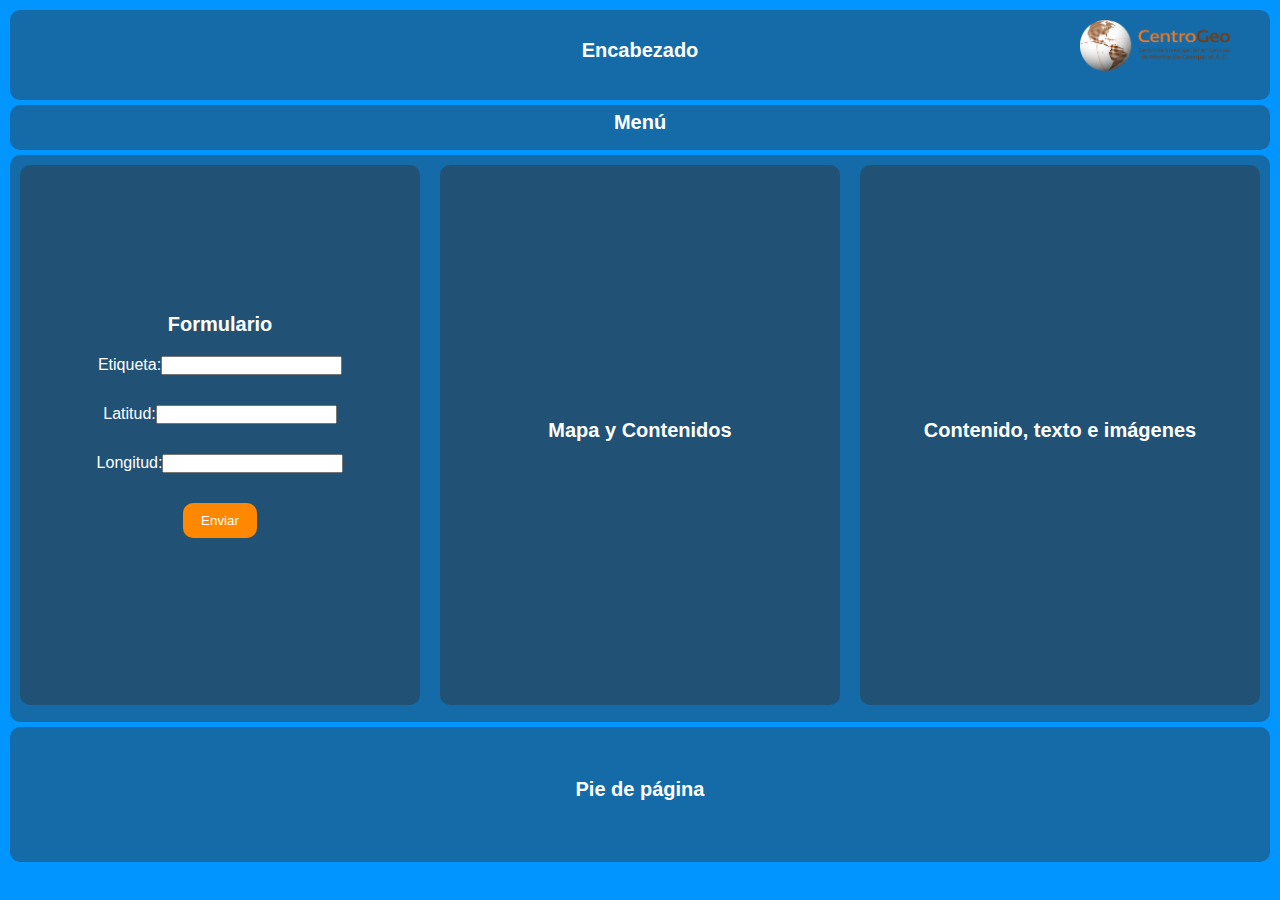
<file: tareas/tarea1/index.html>
<!DOCTYPE html>
<html lang="en">

<head>
    <meta charset="UTF-8">
    <meta name="viewport" content="width=device-width, initial-scale=1.0">
    <title>CentroGeo. Maestria en CIG. GeoWeb. Tarea 1. Uriel Mendoza y Raul Sánchez</title>
    <link rel="stylesheet" href="./style.css">
</head>

<body class="pagina">

    <header class="encabezado">
        <h1>Encabezado</h1>
        <!-- H. Insertar una imagen y agregar una clase-->
        <a class="encabezado-logo">
            <img src="./assets/logos/CentroGeo_Logo-H.png" alt="CentroGeo">
        </a>
    </header>

    <div class="menu">
        <h1>Menú</h1>
    </div>

    <div class="contenido">
        <div class="contenido-formulario">

            <br>
            <!-- I. Agregar un formulario con todas las etiquetas html de formulario y crear estilos para cada elemento.-->
            <form action="">
                <h1>Formulario</h1>
                <div>
                    <label for="nombre">Etiqueta:</label>
                    <input type="text" id="etiqueta" name="etiqueta" required>
                </div>
                <div>
                    <label for="apellido">Latitud:</label>
                    <input type="text" id="latitud" name="latitud" required>
                </div>
                <div>
                    <label for="email">Longitud:</label>
                    <input type="text" id="longitud" name="longitud" required>
                </div>
                <div>
                    <button type="submit">Enviar</button>
                </div>
            </form>
            
        </div>
        <div class="contenido-mapa">
            <h1>Mapa y Contenidos</h1>
        </div>
        <div class="contenido-texto">
            <h1>Contenido, texto e imágenes</h1>
        </div>
    </div>

    <footer class="pie-pagina">
        <h1>Pie de página</h1>
    </footer>

</body>

</html>
</file>
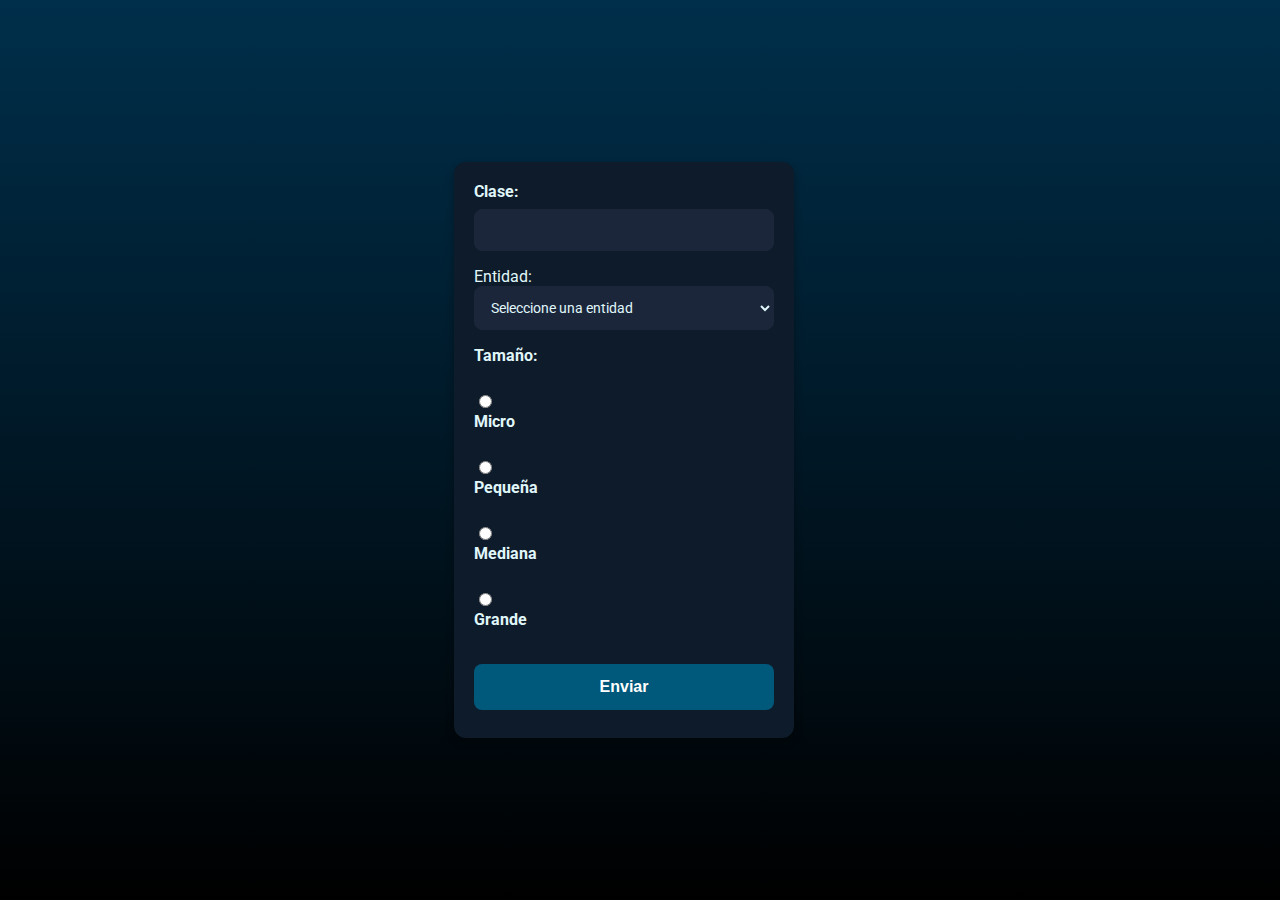
<file: tareas/tarea3/index_ajax_get.html>
<!DOCTYPE HTML>
<html>
<head>
    <title>GeoWeb: Taller GET y POST</title>
    <meta charset="utf-8" />
    <link rel="icon" href="data:," />
    <meta name="description" content="Intro a los metodos de formulario" />
    <meta name="keywords" content="html, geoweb, desarrollo web"/>
    <meta name="author" content="Grupo de Geoweb CIG 2023" />
    <meta name="copyright" content="CentroGeo 2024" />
    <meta name="robots" content="index,follow" />
    <meta http-equiv="cache-control" content="no-cache"/>
    <meta name="viewport" content="width=device-width, initial-scale=1.0"/>
    <script src="https://code.jquery.com/jquery-3.7.1.js"></script>

    <!--Link al CSS-->
    <link rel="stylesheet" href="./css/style.css">
    <!--Link al JS-->
    <script src="./js/main_ajax_get.js"></script>

</head>
<body>
    <form action="#" method="get" id="envio_get">
        <label for="clase">Clase:</label>
        <input type="text" id="clase" name="clase" value=""><br>
        Entidad:
        <select name="entidad" id="entidad">
            <option value="" selected disabled>Seleccione una entidad</option>
            <option value="AGS">AGUASCALIENTES</option>
            <option value="BC">BAJA CALIFORNIA</option>
            <option value="BCS">BAJA CALIFORNIA SUR</option>
            <option value="CAM">CAMPECHE</option>
            <option value="CHIS">CHIAPAS</option>
            <option value="CHIH">CHIHUAHUA</option>
            <option value="COAH">COAHUILA</option>
            <option value="COL">COLIMA</option>
            <option value="DF">CIUDAD DE MÉXICO</option>
            <option value="DGO">DURANGO</option>
            <option value="GTO">GUANAJUATO</option>
            <option value="GRO">GUERRERO</option>
            <option value="HGO">HIDALGO</option>
            <option value="JAL">JALISCO</option>
            <option value="MEX">ESTADO DE MÉXICO</option>
            <option value="MICH">MICHOACÁN</option>
            <option value="MOR">MORELOS</option>
            <option value="NAY">NAYARIT</option>
            <option value="NL">NUEVO LEÓN</option>
            <option value="OAX">OAXACA</option>
            <option value="PUE">PUEBLA</option>
            <option value="QRO">QUERÉTARO</option>
            <option value="QROO">QUINTANA ROO</option>
            <option value="SLP">SAN LUIS POTOSÍ</option>
            <option value="SIN">SINALOA</option>
            <option value="SON">SONORA</option>
            <option value="TAB">TABASCO</option>
            <option value="TAM">TAMAULIPAS</option>
            <option value="TLAX">TLAXCALA</option>
            <option value="VER">VERACRUZ</option>
            <option value="YUC">YUCATÁN</option>
            <option value="ZAC">ZACATECAS</option>
        </select><br>
        <label for="tamanio">Tamaño:</label><br>
        <input type="radio" id="micro" name="tamanio" value="MICRO">
        <label for="micro">Micro</label><br>
        <input type="radio" id="pequena" name="tamanio" value="PEQUEÑA">
        <label for="pequena">Pequeña</label><br>
        <input type="radio" id="mediana" name="tamanio" value="MEDIANA">
        <label for="mediana">Mediana</label><br>
        <input type="radio" id="grande" name="tamanio" value="GRANDE">
        <label for="grande">Grande</label><br>
        <input id="submit" type="submit" value="Enviar">
    </form>
<span id="contenido" class="contenido"></span>
</body>
</html>
</file>
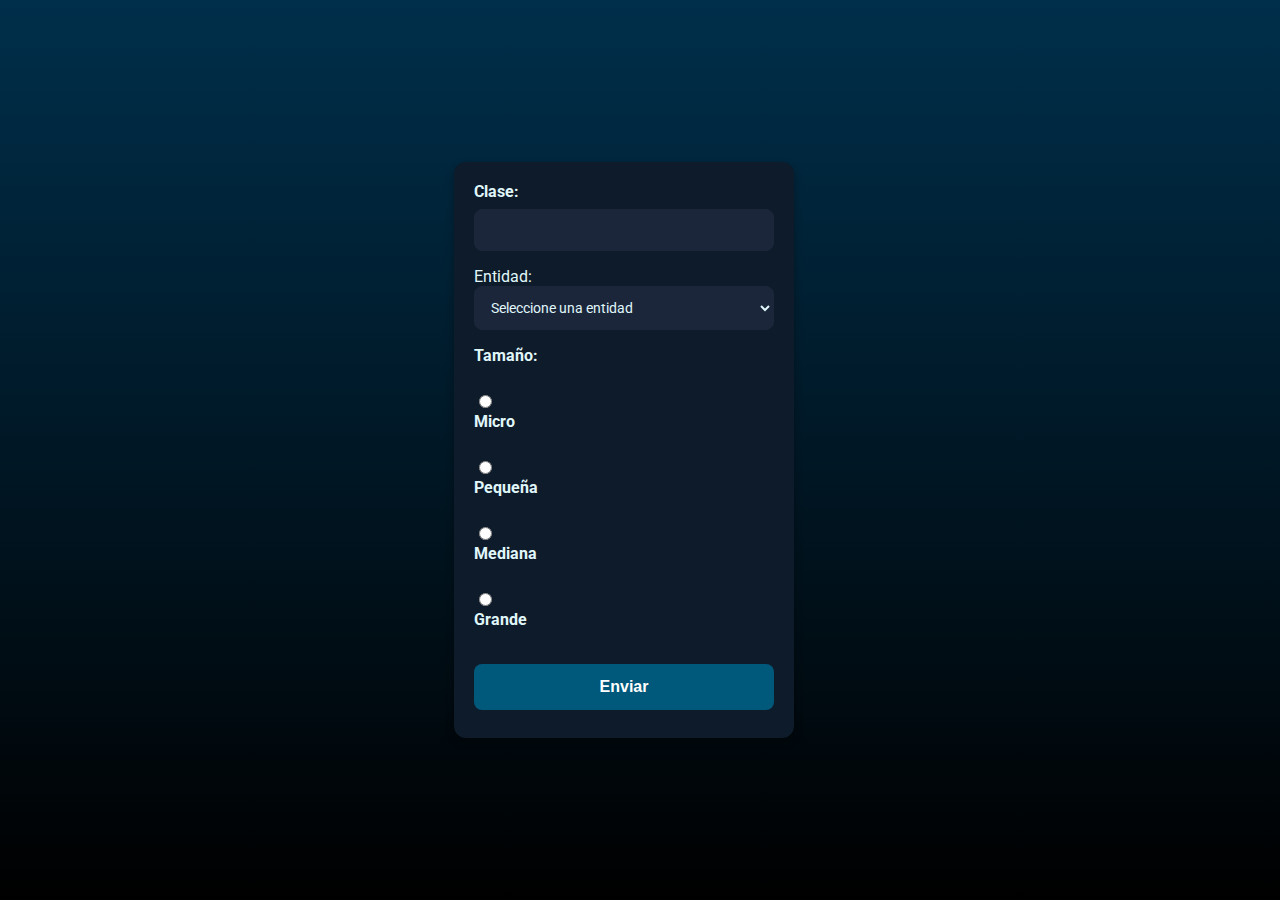
<file: tareas/tarea3/index_ajax_post.html>
<!DOCTYPE HTML>
<html>
<head>
    <title>GeoWeb: Taller GET y POST</title>
    <meta charset="utf-8" />
    <link rel="icon" href="data:," />
    <meta name="description" content="Intro a los metodos de formulario" />
    <meta name="keywords" content="html, geoweb, desarrollo web"/>
    <meta name="author" content="Grupo de Geoweb CIG 2023" />
    <meta name="copyright" content="CentroGeo 2024" />
    <meta name="robots" content="index,follow" />
    <meta http-equiv="cache-control" content="no-cache"/>
    <meta name="viewport" content="width=device-width, initial-scale=1.0"/>
    <script src="https://code.jquery.com/jquery-3.7.1.js"></script>

    <!--Link al CSS-->
    <link rel="stylesheet" href="./css/style.css">
    <!--Link al JS-->
    <script src="./js/main_ajax_post.js"></script>

</head>
<body>
    <form action="#" method="post" id="envio_post">
        <label for="clase">Clase:</label>
        <input type="text" id="clase" name="clase" value=""><br>
        Entidad:
        <select name="entidad" id="entidad">
            <option value="" selected disabled>Seleccione una entidad</option>
            <option value="AGS">AGUASCALIENTES</option>
            <option value="BC">BAJA CALIFORNIA</option>
            <option value="BCS">BAJA CALIFORNIA SUR</option>
            <option value="CAM">CAMPECHE</option>
            <option value="CHIS">CHIAPAS</option>
            <option value="CHIH">CHIHUAHUA</option>
            <option value="COAH">COAHUILA</option>
            <option value="COL">COLIMA</option>
            <option value="DF">CIUDAD DE MÉXICO</option>
            <option value="DGO">DURANGO</option>
            <option value="GTO">GUANAJUATO</option>
            <option value="GRO">GUERRERO</option>
            <option value="HGO">HIDALGO</option>
            <option value="JAL">JALISCO</option>
            <option value="MEX">ESTADO DE MÉXICO</option>
            <option value="MICH">MICHOACÁN</option>
            <option value="MOR">MORELOS</option>
            <option value="NAY">NAYARIT</option>
            <option value="NL">NUEVO LEÓN</option>
            <option value="OAX">OAXACA</option>
            <option value="PUE">PUEBLA</option>
            <option value="QRO">QUERÉTARO</option>
            <option value="QROO">QUINTANA ROO</option>
            <option value="SLP">SAN LUIS POTOSÍ</option>
            <option value="SIN">SINALOA</option>
            <option value="SON">SONORA</option>
            <option value="TAB">TABASCO</option>
            <option value="TAM">TAMAULIPAS</option>
            <option value="TLAX">TLAXCALA</option>
            <option value="VER">VERACRUZ</option>
            <option value="YUC">YUCATÁN</option>
            <option value="ZAC">ZACATECAS</option>
        </select><br>
        <label for="tamanio">Tamaño:</label><br>
        <input type="radio" id="micro" name="tamanio" value="MICRO">
        <label for="micro">Micro</label><br>
        <input type="radio" id="pequena" name="tamanio" value="PEQUEÑA">
        <label for="pequena">Pequeña</label><br>
        <input type="radio" id="mediana" name="tamanio" value="MEDIANA">
        <label for="mediana">Mediana</label><br>
        <input type="radio" id="grande" name="tamanio" value="GRANDE">
        <label for="grande">Grande</label><br>
        <input id="submit" type="submit" value="Enviar">
    </form>
<span id="contenido" class="contenido"></span>
</body>
</html>
</file>
<file: tareas/tarea1/style.css>
/* Selector universal */
* {
    box-sizing: border-box;
    padding: 0;
    margin: 0;

}

html {
    font-size: 62.5%;
}

/*----------------------------------------------------------------------------------------------------*/
/*A. Insertar una clase para los elementos: <body> y listas (de definiciones, ordenadas y
desordenadas)*/

.pagina {
    font-family: 'Roboto', sans-serif;
    background-color: #0095ff;
    color: #ffffff;
    font-size: 16px;
    padding: 1rem;
}

ul {
    list-style-type: none;
    margin-bottom: 1rem;
}

ol {
    list-style-type: none;
    margin-bottom: 1rem;
}

dd {
    margin-bottom: 1rem;
}

dt {
    margin-bottom: 1rem;
}

/*----------------------------------------------------------------------------------------------------*/
/*B. Insertar una clase para <table> considerando sus componentes: <td><th><tr>*/
table {
    width: 100%;
    border-collapse: collapse;
    margin-bottom: 1rem;
}

th {
    background-color: #0095ff;
    color: #fff;
    padding: 0.5rem;
    text-align: left;
}

td {
    padding: 0.5rem;
    border-bottom: 1px solid #0095ff;
}

tr {
    background-color: #f9f9f9;
}

/*----------------------------------------------------------------------------------------------------*/
/*C. Agregar una clase para la etiqueta <a href…>*/
a {
    color: #003261;
    text-decoration: none;
}

a:hover {
    color: #ffffff;
}

a:active {
    color: #3131316c
}

/*----------------------------------------------------------------------------------------------------*/
/*D. Crear una clase para cada uno de los seis tipos de cabeceras <h1 .. h6>*/
h1 {
    font-size: 2rem;
    margin-bottom: 1rem;
}

h2 {
    font-size: 1.5rem;
    margin-bottom: 1rem;
}

h3 {
    font-size: 1.25rem;
    margin-bottom: 1rem;
}

h4 {
    font-size: 1rem;
    margin-bottom: 1rem;
}   

h5 {
    font-size: 0.875rem;
    margin-bottom: 1rem;
}   

h6 {
    font-size: 0.75rem;
    margin-bottom: 1rem;
}

/*----------------------------------------------------------------------------------------------------*/
/*E. Establecer al menos una regla general con el selector de atributos.*/
[class^="menu"] {
    background-color: #3131316c;
    color: #fff;
    padding: 1rem;
    height: 5vh;
    margin-top: 0.5rem;
    border-radius: 1rem;
    text-align: center;
    display: flex;
    justify-content: center;
    align-items: center;
}

/*F. Hacer una clase general y al menos dos clases adicionales para los elementos: <p>,
<div>, <span>, <button>*/

.contenido {
    background-color: #3131316c;
    display: flex;
    justify-content: space-between;
    align-items: flex-start;
    height: 63vh;
    margin-top: 0.5rem;
    border-radius: 1rem;
}

.contenido div {
    padding: 1rem;
    color: #fff;
    text-align: center;
    display: flex;
    justify-content: center;
    align-items: center;
    font-size: medium;
    margin-bottom: 1rem;
}

.contenido p {
    width: 30%;
    background-color: #333;
}

.contenido span {
    width: 30%;
    background-color: #ffffff;
}

.contenido button {
    width: 30%;
    background-color: #ff8800;
    color: #fff;
    border: none;
    padding: 1rem;
    cursor: pointer;
    border-radius: 1rem;
}

.contenido button:hover {
    background-color: #4c2b00
}

/*----------------------------------------------------------------------------------------------------*/
/* G. Realizar una clase que aplique sólo cuando un elemento <span> está anidado dentro
de una etiqueta <div>*/

.contenido div span {
    background-color: #ff7328;
    color: #fff;
}

/*----------------------------------------------------------------------------------------------------*/

.encabezado {
    background-color: #3131316c;
    height: 10vh;
    padding-top: 0;
    border-top: 0;
    margin-top: 0;
    text-align: center;
    border-radius: 1rem;
    color: #fff;
    text-align: center;
    display: flex;
    justify-content: center;
    align-items: center;
}

.encabezado-logo {
    background-color: #fff;
    border-radius: 1rem;
}

.encabezado-logo img {
    width: 15rem;
    /* Pone el logo a 1 rem del borde de la derecha */
    position: absolute;
    right: 5rem;
    /* Pone el logo a 1 rem del borde de arriba */
    top: 2rem;
    border-radius: 1rem;
}

.pie-pagina {
    background-color: #3131316c;
    color: #fff;
    text-align: center;
    text-align: center;
    display: flex;
    justify-content: center;
    align-items: center;
    padding: 1rem;
    height: 15vh;
    margin-top: 0.5rem;
    border-radius: 1rem;
}

.contenido-formulario {
    display: flex;
    justify-content: space-between;
    align-items: flex-start;
    height: 60vh;
    width: 33%;
    margin: 1rem;
    border-radius: 1rem;
    background-color: #3131316c;
}

.contenido-mapa {
    display: flex;
    justify-content: space-between;
    align-items: flex-start;
    height: 60vh;
    width: 33%;
    margin: 1rem;
    border-radius: 1rem;
    background-color: #3131316c;
}

.contenido-texto {
    display: flex;
    justify-content: space-between;
    align-items: flex-start;
    height: 60vh;
    width: 33%;
    margin: 1rem;
    border-radius: 1rem;
    background-color: #3131316c;
}

/*----------------------------------------------------------------------------------------------------*/
/* J. Implementar diseño responsivo al menos para dos tipos de pantallas.

/* Para tablet */
@media screen and (max-width: 768px) {
    .contenido {
        flex-direction: column;
        height: 100vh;
    }

    .contenido div {
        width: 100%;
    }

    .contenido span {
        width: 100%;
    }

    .contenido button {
        width: 100%;
    }

    .contenido-formulario {
        width: 100%;
    }

    .contenido-mapa {
        width: 100%;
    }

    .contenido-texto {
        width: 100%;
    }
}

/* Para celular */
@media screen and (max-width: 425px) {
    .contenido {
        flex-direction: column;
        height: 100vh;
    }

    .contenido div {
        width: 95%;
    }

    .contenido span {
        width: 100%;
    }

    .contenido button {
        width: 40%;
    }

    .contenido-formulario {
        width: 100%;
    }

    .contenido-mapa {
        width: 100%;
    }

    .contenido-texto {
        width: 100%;
    }

    .encabezado-logo img {
        width: 8rem;
        right: 2rem;
        top: 4rem;
    }
}
</file>
<file: tareas/tarea3/css/style.css>
/* style.css */

/* Tipografía moderna y minimalista */
@import url('https://fonts.googleapis.com/css2?family=Roboto:wght@400;700&display=swap');

body {
    background: linear-gradient(to bottom, #002f4b, #000000);
    font-size: 16px;
    font-family: 'Roboto', sans-serif;
    margin: 0;
    padding: 0;
    display: flex;
    justify-content: center;
    align-items: center;
    height: 100vh;
    color: #e0f7fa;
}

form {
    background-color: #0d1b2a;
    padding: 20px;
    border-radius: 12px;
    box-shadow: 0 4px 8px rgba(0, 0, 0, 0.3);
    width: 300px;
}

label {
    display: block;
    margin-bottom: 8px;
    font-weight: bold;
    color: #e0f7fa;
}

input[type="text"],
select {
    width: 100%;
    padding: 12px;
    margin-bottom: 16px;
    border: 1px solid #1b263b;
    border-radius: 8px;
    box-sizing: border-box;
    font-family: 'Roboto', sans-serif;
    font-size: 14px;
    background-color: #1b263b;
    color: #e0f7fa;
}

input[type="radio"] {
    margin-right: 8px;
}

input[type="submit"] {
    width: 100%;
    background-color: #00587a;
    color: white;
    padding: 14px 20px;
    margin: 8px 0;
    border: none;
    border-radius: 8px;
    cursor: pointer;
    font-size: 16px;
    font-weight: bold;
}

input[type="submit"]:hover {
    background-color: #003f5c;
}

select {
    background-color: #1b263b;
    color: #e0f7fa;
}

span {
    background-color: lightsteelblue;
    font-family: "Times New Roman", Times, serif;
}

.contenido {
    background-color: #1b263b;
    color: #e0f7fa;
    padding-left: 2rem;
    border-radius: 12px;
    /*width: 300px;*/
    max-height: 575px;
    overflow-y: auto;
    box-sizing: border-box;
    box-shadow: 0 4px 8px rgba(0, 0, 0, 0.3);
}
</file>
